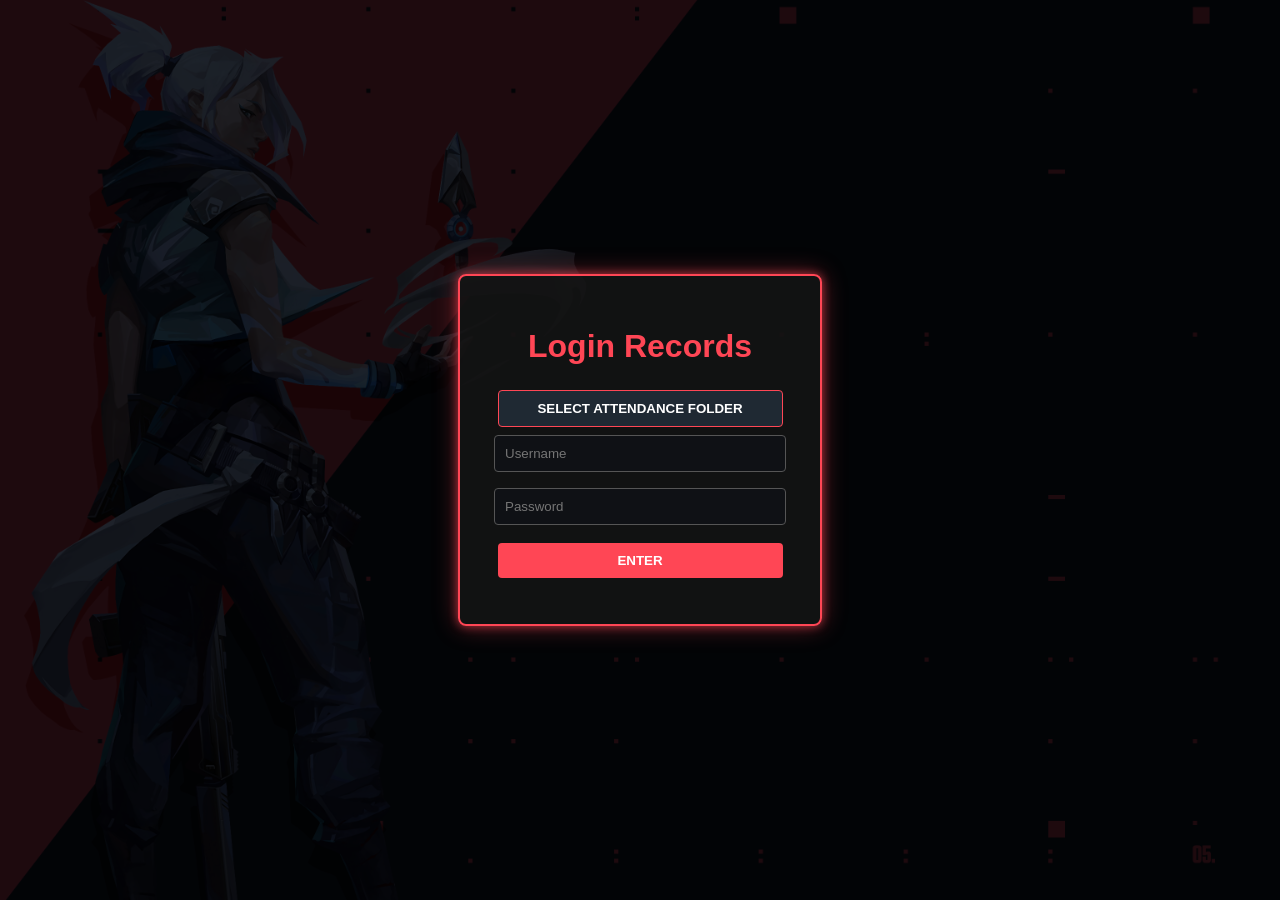
<file: PrelimLabWork2/index.html>
<!doctype html>
<html lang="en">
  <head>
    <meta charset="UTF-8" />
    <title>Digital Attendance Login</title>
    <link rel="stylesheet" href="style.css" />
  </head>
  <body>
    <div class="login-box">
      <h1>Login Records</h1>

      <button id="folderBtn">SELECT ATTENDANCE FOLDER</button>

      <input type="text" id="username" placeholder="Username" />
      <input type="password" id="password" placeholder="Password" />

      <button id="enterBtn">ENTER</button>

      <div id="loader" class="loader hidden"></div>

      <p id="message"></p>
      <p id="timestamp"></p>
    </div>

    <script src="script.js"></script>
  </body>
</html>
</file>
<file: PrelimLabWork2/style.css>
body {
    margin: 0;
    height: 100vh;

    /* 🔹 Background image support */
    background-image: url("bg.jpg");
    background-size: cover;
    background-position: center;
    background-repeat: no-repeat;

    /* Overlay effect (keeps your original dark look) */
    background-color: #0f1115;
    background-blend-mode: overlay;

    font-family: Arial, Helvetica, sans-serif;
    display: flex;
    justify-content: center;
    align-items: center;
    color: white;
    transition: background 0.3s ease;
}

/* Error background */
body.error-bg {
    background-image: url("bg.jpg");
    background-size: cover;
    background-position: center;
    background-repeat: no-repeat;

    background-color: rgba(120, 0, 0, 0.75);
    background-blend-mode: multiply;
}


.login-box {
    background: rgba(20, 20, 20, 0.85);
    border: 2px solid #ff4655;
    padding: 30px;
    width: 300px;
    text-align: center;
    border-radius: 8px;

    /* Glow */
    box-shadow:
        0 0 10px rgba(255, 70, 85, 0.6),
        0 0 25px rgba(255, 70, 85, 0.4);
}

.login-box h1 {
    color: #ff4655;
    margin-bottom: 15px;
}

input {
    width: 90%;
    padding: 10px;
    margin: 8px 0;
    background: #0f1115;
    border: 1px solid #555;
    color: white;
    border-radius: 4px;
}

input:focus {
    outline: none;
    border-color: #ff4655;
}

button {
    width: 95%;
    padding: 10px;
    margin-top: 10px;
    background: #ff4655;
    border: none;
    color: white;
    font-weight: bold;
    cursor: pointer;
    border-radius: 4px;
}

button:disabled {
    opacity: 0.6;
    cursor: not-allowed;
}

#folderBtn {
    background: #1f2933;
    border: 1px solid #ff4655;
}

/* Loader */
.loader {
    margin: 15px auto;
    width: 30px;
    height: 30px;
    border: 4px solid #333;
    border-top: 4px solid #ff4655;
    border-radius: 50%;
    animation: spin 1s linear infinite;
}

.hidden {
    display: none;
}

@keyframes spin {
    100% {
        transform: rotate(360deg);
    }
}

#message {
    margin-top: 10px;
    font-weight: bold;
}

#timestamp {
    font-size: 12px;
    color: #aaa;
}
</file>
<file: Prelim Labwork 2/PrelimLabWork2/style.css>
body {
    margin: 0;
    height: 100vh;

    /* 🔹 Background image support */
    background-image: url("bg.jpg");
    background-size: cover;
    background-position: center;
    background-repeat: no-repeat;

    /* Overlay effect (keeps your original dark look) */
    background-color: #0f1115;
    background-blend-mode: overlay;

    font-family: Arial, Helvetica, sans-serif;
    display: flex;
    justify-content: center;
    align-items: center;
    color: white;
    transition: background 0.3s ease;
}

/* Error background */
body.error-bg {
    background-image: url("bg.jpg");
    background-size: cover;
    background-position: center;
    background-repeat: no-repeat;

    background-color: rgba(120, 0, 0, 0.75);
    background-blend-mode: multiply;
}


.login-box {
    background: rgba(20, 20, 20, 0.85);
    border: 2px solid #ff4655;
    padding: 30px;
    width: 300px;
    text-align: center;
    border-radius: 8px;

    /* Glow */
    box-shadow:
        0 0 10px rgba(255, 70, 85, 0.6),
        0 0 25px rgba(255, 70, 85, 0.4);
}

.login-box h1 {
    color: #ff4655;
    margin-bottom: 15px;
}

input {
    width: 90%;
    padding: 10px;
    margin: 8px 0;
    background: #0f1115;
    border: 1px solid #555;
    color: white;
    border-radius: 4px;
}

input:focus {
    outline: none;
    border-color: #ff4655;
}

button {
    width: 95%;
    padding: 10px;
    margin-top: 10px;
    background: #ff4655;
    border: none;
    color: white;
    font-weight: bold;
    cursor: pointer;
    border-radius: 4px;
}

button:disabled {
    opacity: 0.6;
    cursor: not-allowed;
}

#folderBtn {
    background: #1f2933;
    border: 1px solid #ff4655;
}

/* Loader */
.loader {
    margin: 15px auto;
    width: 30px;
    height: 30px;
    border: 4px solid #333;
    border-top: 4px solid #ff4655;
    border-radius: 50%;
    animation: spin 1s linear infinite;
}

.hidden {
    display: none;
}

@keyframes spin {
    100% {
        transform: rotate(360deg);
    }
}

#message {
    margin-top: 10px;
    font-weight: bold;
}

#timestamp {
    font-size: 12px;
    color: #aaa;
}
</file>
